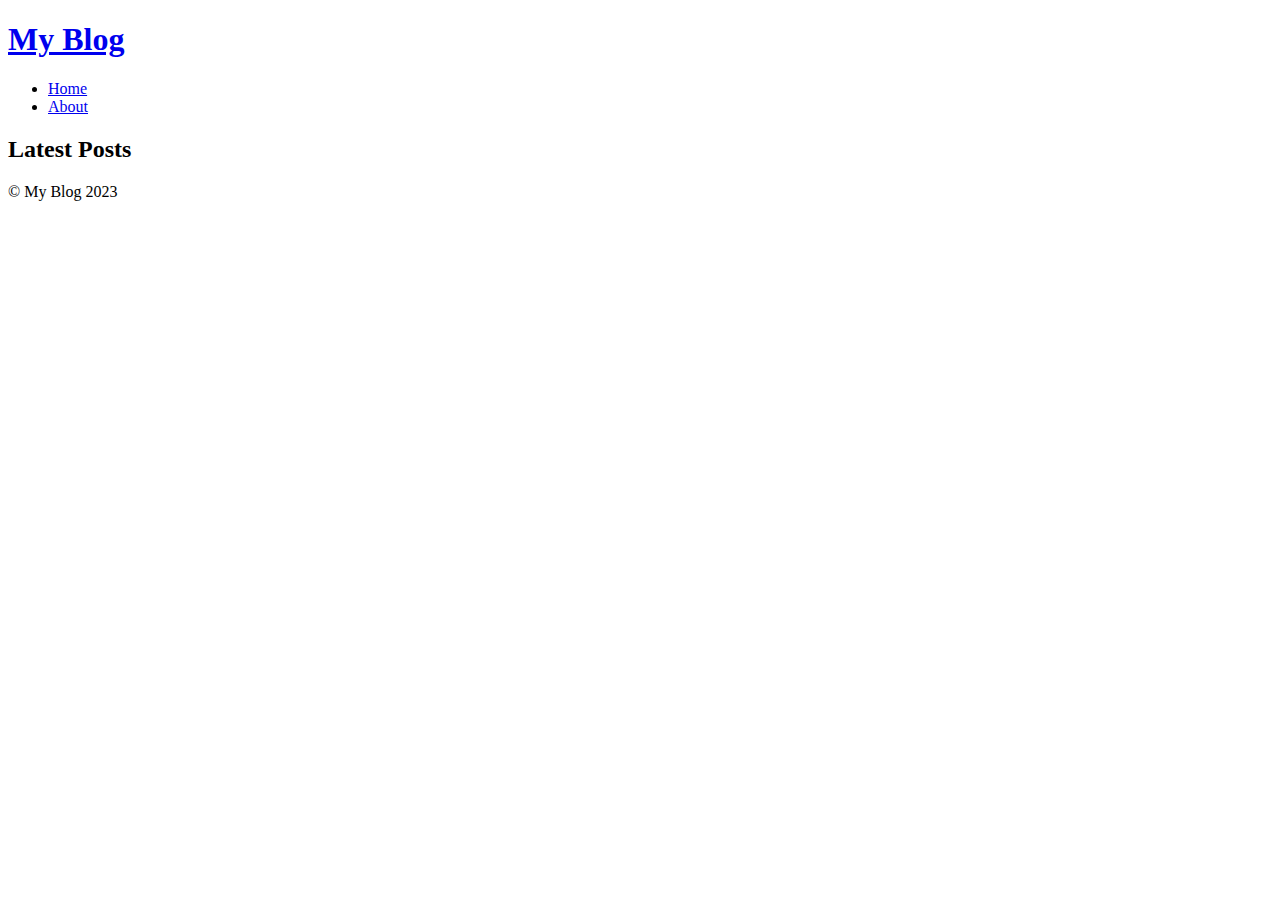
<file: index.html>
<!DOCTYPE html>
<html lang="en">
<head>
    <meta charset="UTF-8">
    <title>My Blog</title>
    <!-- 请在此处引入您的 CSS 文件 -->
</head>
<body>
    <div class="header">
        <h1><a href="/">My Blog</a></h1>
        <nav>
            <ul>
                <li><a href="/">Home</a></li>
                <li><a href="/about.html">About</a></li>
            </ul>
        </nav>
    </div>

    <main>
        <section>
            <h2>Latest Posts</h2>
            <ul id="postsList"></ul>
        </section>
    </main>

    <div class="footer">
        <p>&copy; My Blog 2023</p>
    </div>

    <!-- 请在此处引入您的 JavaScript 文件 -->
</body>
</html>
</file>
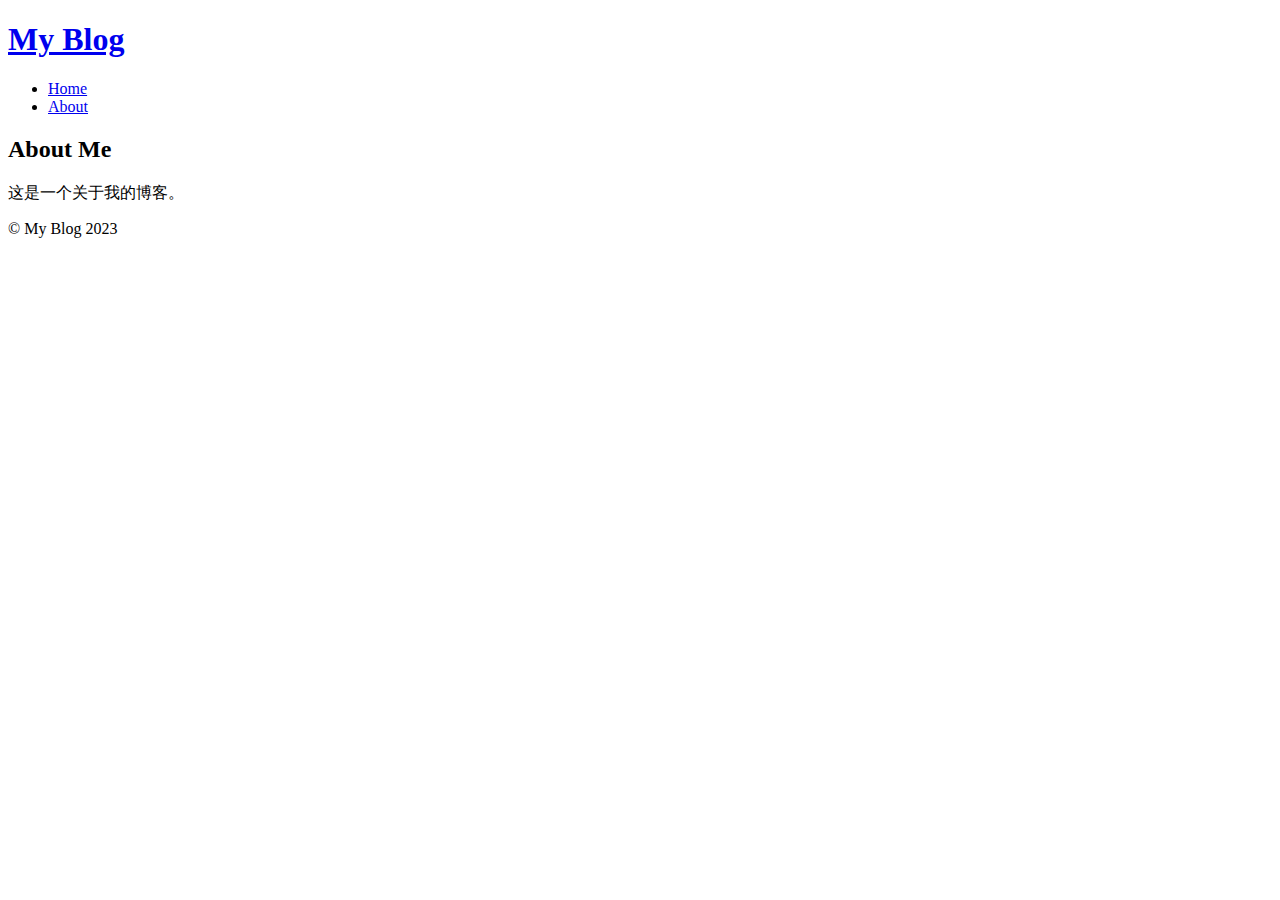
<file: about.html>
<!DOCTYPE html>
<html lang="en">
<head>
    <meta charset="UTF-8">
    <title>About Me</title>
    <!-- 请在此处引入您的 CSS 文件 -->
</head>
<body>
    <div class="header">
        <h1><a href="/">My Blog</a></h1>
        <nav>
            <ul>
                <li><a href="/">Home</a></li>
                <li><a href="/about.html">About</a></li>
            </ul>
        </nav>
    </div>

    <main>
        <section>
            <h2>About Me</h2>
            <p>这是一个关于我的博客。</p>
        </section>
    </main>

    <div class="footer">
        <p>&copy; My Blog 2023</p>
    </div>

    <!-- 请在此处引入您的 JavaScript 文件 -->
</body>
</html>
</file>
